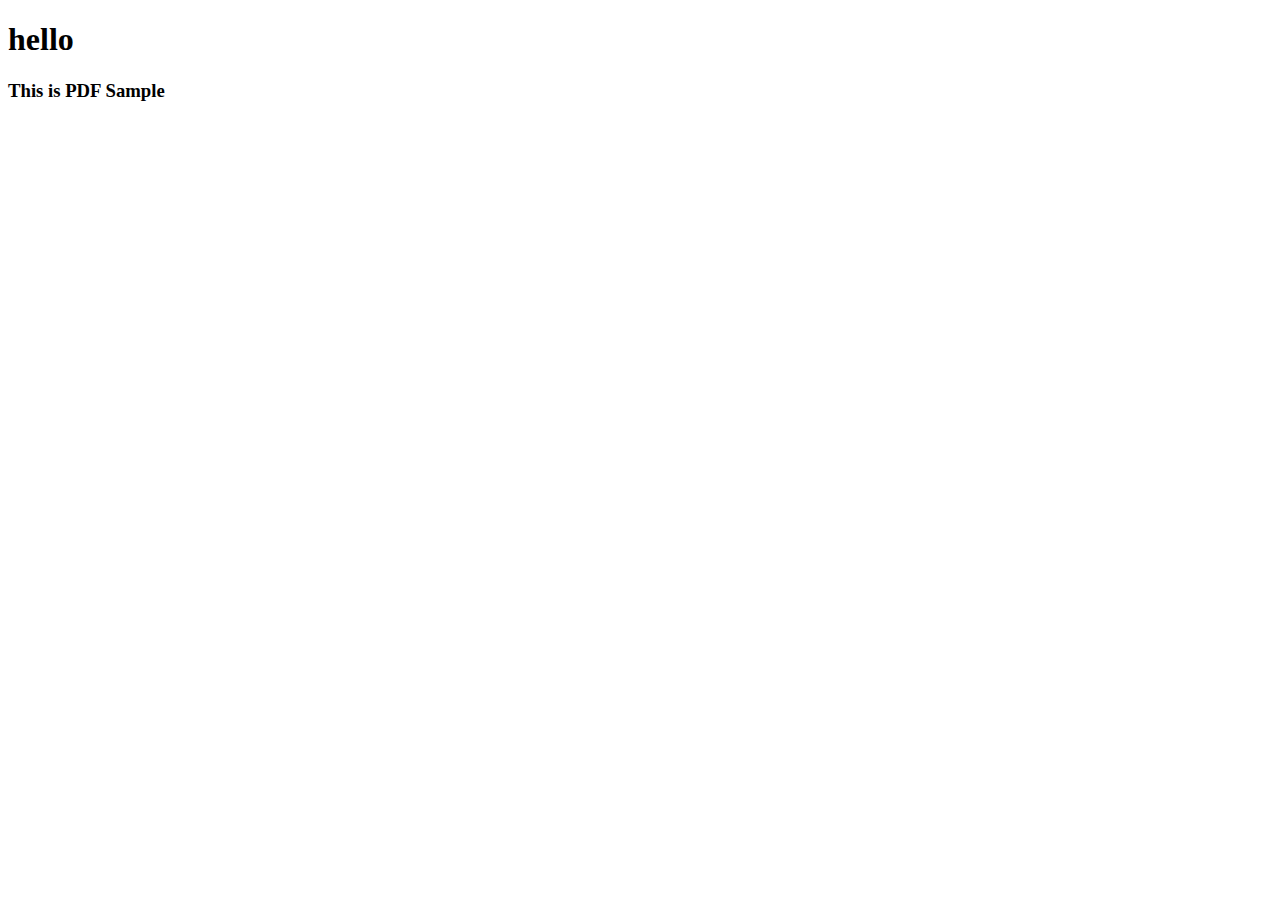
<file: src/main/resources/templates/pdf/sample.html>
<!DOCTYPE html>
<html xmlns="http://www.w3.org/1999/xhtml" xmlns:th="http://www.thymeleaf.org">
<head>
    <title>sendMail</title>
</head>
<body>
    <div>
        <h1>hello</h1>
        <h3>This is PDF Sample</h3>
    </div>
</body>
</html>
</file>
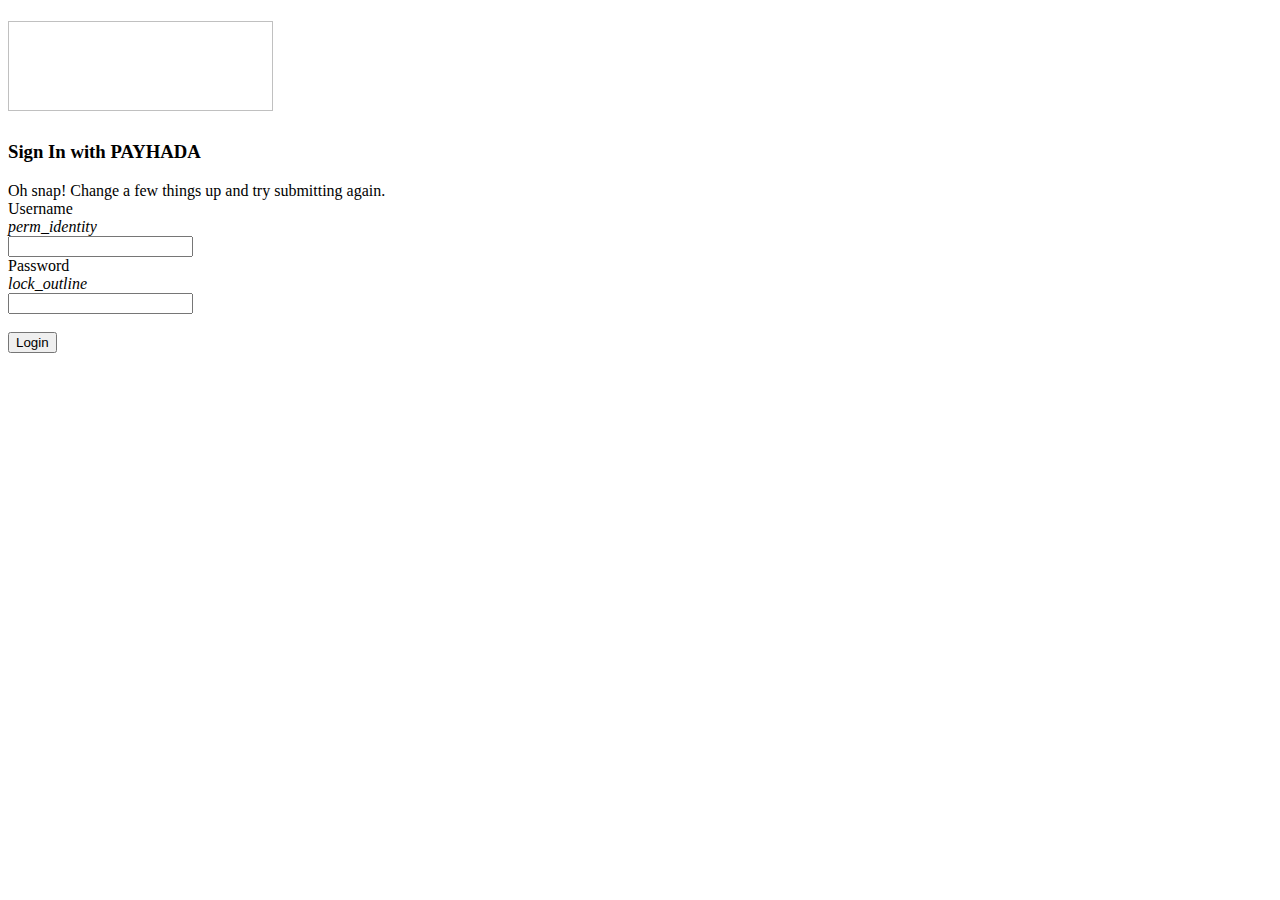
<file: src/main/resources/templates/views/login.html>
<!DOCTYPE html>
<html xmlns="http://www.w3.org/1999/xhtml" xmlns:th="http://www.thymeleaf.org">
<head>
    <th:block th:replace="fragment/config :: configFragment" />
</head>
<body class="body-custom">
<div class="logincard">
    <div class="pmd-card card-default pmd-z-depth">
        <div class="login-card">
            <!--				<form action="/login/loginCheck" method="post">-->
            <form action="/login" method="post">
                <input type="hidden" th:name="${_csrf.parameterName}" th:value="${_csrf.token}" />
                <div class="pmd-card-title card-header-border text-center">
                    <h1 class="loginlogo">
                        <img th:src="@{/images/favicon.png}" width="265px" height="90px">
                    </h1>
                    <h3>Sign In <span>with <strong>PAYHADA</strong></span></h3>
                </div>


                <div class="pmd-card-body">
                    <div class="alert alert-success" role="alert"> Oh snap! Change a few things up and try submitting again. </div>
                    <div class="form-group pmd-textfield pmd-textfield-floating-label">
                        <label for="inputError1" class="control-label pmd-input-group-label">Username</label>
                        <div class="input-group">
                            <div class="input-group-addon"><i class="material-icons md-dark pmd-sm">perm_identity</i></div>
                            <input type="text" name="id" 	class="form-control" id="id"><span class="pmd-textfield-focused"></span>
                        </div>
                    </div>

                    <div class="form-group pmd-textfield pmd-textfield-floating-label">
                        <label for="inputError1" class="control-label pmd-input-group-label">Password</label>
                        <div class="input-group">
                            <div class="input-group-addon"><i class="material-icons md-dark pmd-sm">lock_outline</i></div>
                            <input type="password" name="pwd" class="form-control" id="pwd"><span class="pmd-textfield-focused"></span>
                        </div>
                    </div>
                </div>
                <div class="pmd-card-footer card-footer-no-border card-footer-p16 text-center">
                    <br>
                    <button type="submit" class="btn pmd-ripple-effect btn-primary btn-block">Login</button>
                    <p> </p>

                </div>
            </form>
        </div>
    </div>
</div>
</body>
</html>
</file>
